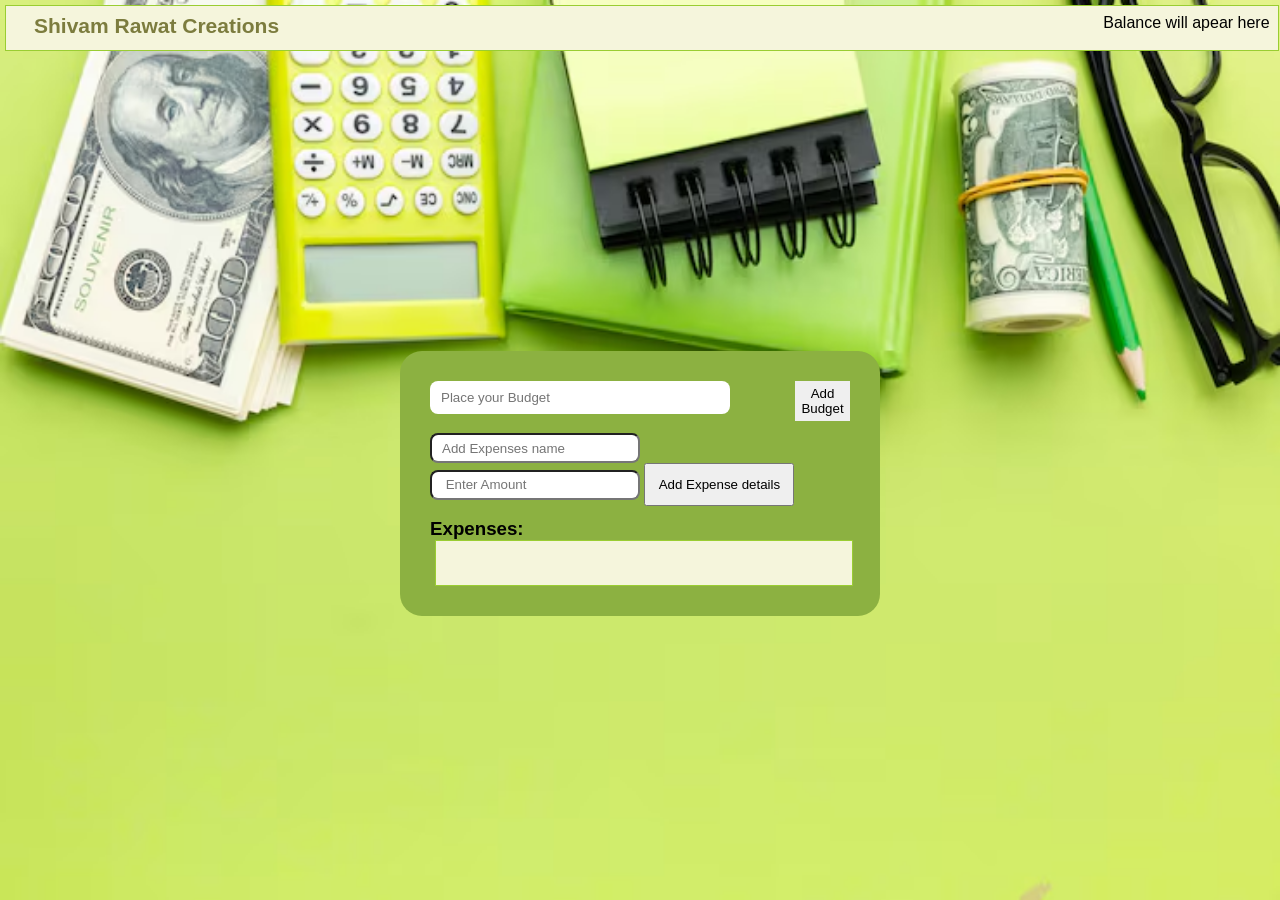
<file: index.html>
<!DOCTYPE html>
<html lang="en">
<head>
    <meta charset="UTF-8">
    <meta name="viewport" content="width=device-width, initial-scale=1.0">
    <title>Budget Device</title>
    <link rel="stylesheet" href="Budget.css">
</head>

<body>
    <div class="budget-field">
        <nav>
            <ul>
                <li>
                    <h4><a href="https://github.com/shivamrawat24">Shivam Rawat Creations</a></h4>
                </li>
                <li>
                    <p id="user-balance">Balance will apear here</p>
                </li>
            </ul>
        </nav>
        <div class="budget-work" id="btn-holder">
            <div class="receiver">
                <input type="number" id="user-budget" placeholder="Place your Budget">
                <button class="btn-first" onclick="receiver()">Add Budget</button>
            </div>
            <!-- <p></p> -->

            <div class="btn-files" id="data-Holder">
                <input type="text" id="expense-list" placeholder="Add Expenses name">
                <input type="number" id="expense-amt" placeholder=" Enter Amount">
                <button onclick="budgetSummary()">Add Expense details</button>
            </div>
            <div id="expenses-display">
                <h3>Expenses: </h3>
                <ul id="expense-items"></ul>
            </div>
        </div>
    </div>
    <script src="budgetLogics.js"></script>
</body>
</html>
</file>
<file: Budget.css>
*{
    box-sizing: border-box;
    margin: 0px;
    padding: 0px;
    font-family: Verdana, Geneva, Tahoma, sans-serif;
}
.budget-field{
    height: 100vh;
    width: 100%;
    padding-top: 5px;
    background-image: url(BUDGET3.avif);
    background-size: 100% 100%;
    /* background-repeat: no-repeat; */
}
.budget-field ul{
    height: 46px;
    width: 99.5%;
    background-color: beige;
    margin: 0px 5px;
    padding: 8px;
    border: 1px solid yellowgreen;
    display: flex;
    justify-content: space-between;
    list-style: none;
}
.budget-field ul li a{
    color: rgb(124, 124, 62);
    margin: 0px 20px;
    /* padding-top: px; */
    font-size: 21px;
    text-decoration: none;
}
.budget-field ul li a:hover{
    color: rgb(30, 30, 24);
}
.budget-work{
    height: auto;
    width: auto;
    display: flex;
    flex-direction: column;
    margin: 300px 400px;
    padding: 30px;
    border-radius: 22px;
    gap: 12px;
    background-color: rgb(140, 177, 65);
}
.budget-work .receiver{
    display: flex;
    
    /* justify-content: center; */
    /* align-items: center; */
}
.budget-work #user-budget{
    height: 33px;
    width: 400px;
    padding-left: 11px;
    outline: none;
    border-radius: 8px;
    border: 0px solid;
}
.budget-work .btn-first{
    height: 40px;
    width: 74px;
    border: 1px none;
    margin-left: 65px;
    /* background-color: red; */
}
.btn-files #expense-list{
    height: 30px;
    width: 210px;
    border-radius: 8px;
    padding-left: 10px;
}
.btn-files #expense-amt{
    height: 30px;
    width: 210px;
    border-radius: 8px;
    padding-left: 10px;
}
.btn-files button{
    height: 43px;
    width: 150px;
}
</file>
